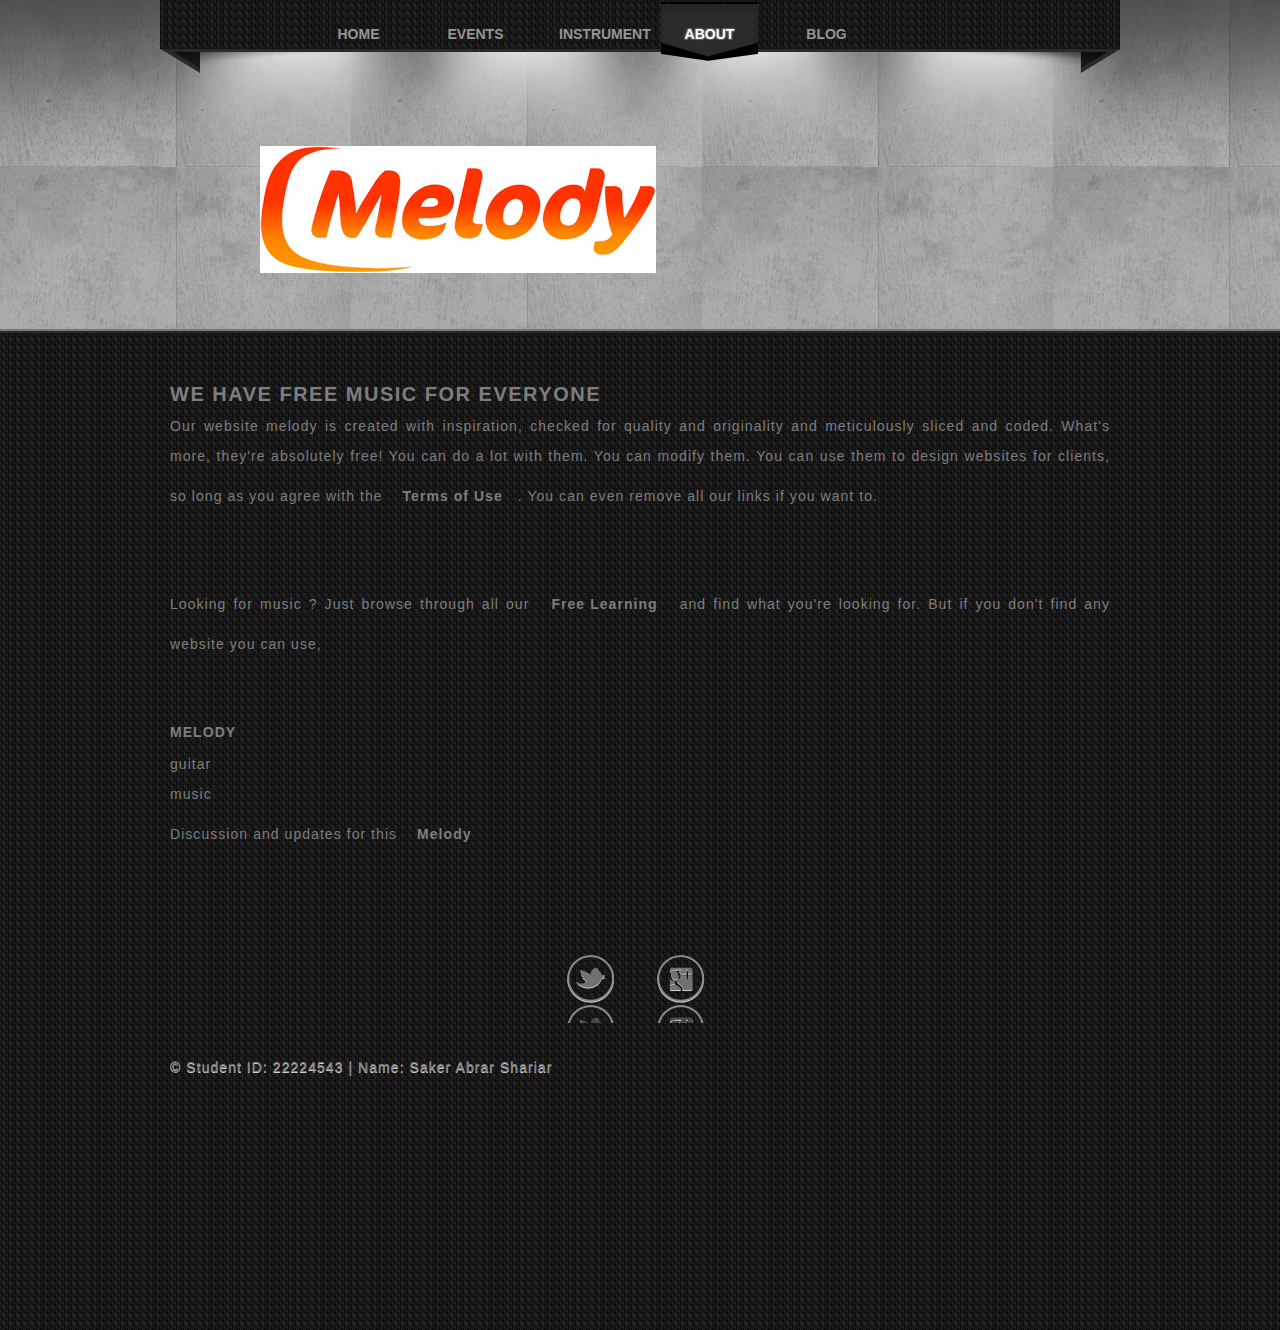
<file: about.html>
<!DOCTYPE html>
<!-- Website template by freewebsitetemplates.com -->
<html>
<head>
	<meta charset="UTF-8">
	<title>About - Melody</title>
	<link rel="stylesheet" href="css/style.css" type="text/css">
</head>
<body>
	<div class="header">
		<div>
			<ul>
				<li>
					<a href="index.html">Home</a>
				</li>
				<li>
					<a href="events.html">Events</a>
				</li>
				<li>
					<a href="games.html">Instrument</a>
				</li>
				<li class="selected">
					<a href="about.html">About</a>
				</li>
				<li>
					<a href="blog.html">Blog</a>
				</li>
			</ul>
			<a href="index.html" class="logo"><img src="images/download.png" alt="logo"></a>
		</div>
	</div>
	<div class="body">
		<div>
			<div class="about">
				<h4>We Have Free Music for Everyone</h4>
				<p>
					Our website melody is created with inspiration, checked for quality and originality and meticulously sliced and coded. What&#39;s more, they&#39;re absolutely free! You can do a lot with them. You can modify them. You can use them to design websites for clients, so long as you agree with the <a href="http://www.freewebsitetemplates.com/about/terms">Terms of Use</a>. You can even remove all our links if you want to.
				</p>
				<p>
					Looking for music ? Just browse through all our <a href="https://www.youtube.com/@MartyMusic">Free Learning</a> and find what you&#39;re looking for. But if you don&#39;t find any website  you can use,
				</p>
				<h5>Melody</h5>
				<p>
					guitar <br> music <br> Discussion and updates for this <a href="http://www.freewebsitetemplates.com/discuss/barwebsitetemplate/">Melody</a>
	<div class="footer">
		<div class="connect">
			<a href="https://www.martymusic.com/" id="twitter">twitter</a> <a href="https://www.martymusic.com/" id="googleplus">google+</a>
		</div>
		<p>
			&#169; Student ID: 22224543 | Name: Saker Abrar Shariar
		</p>
	</div>
</body>
</html>
</file>
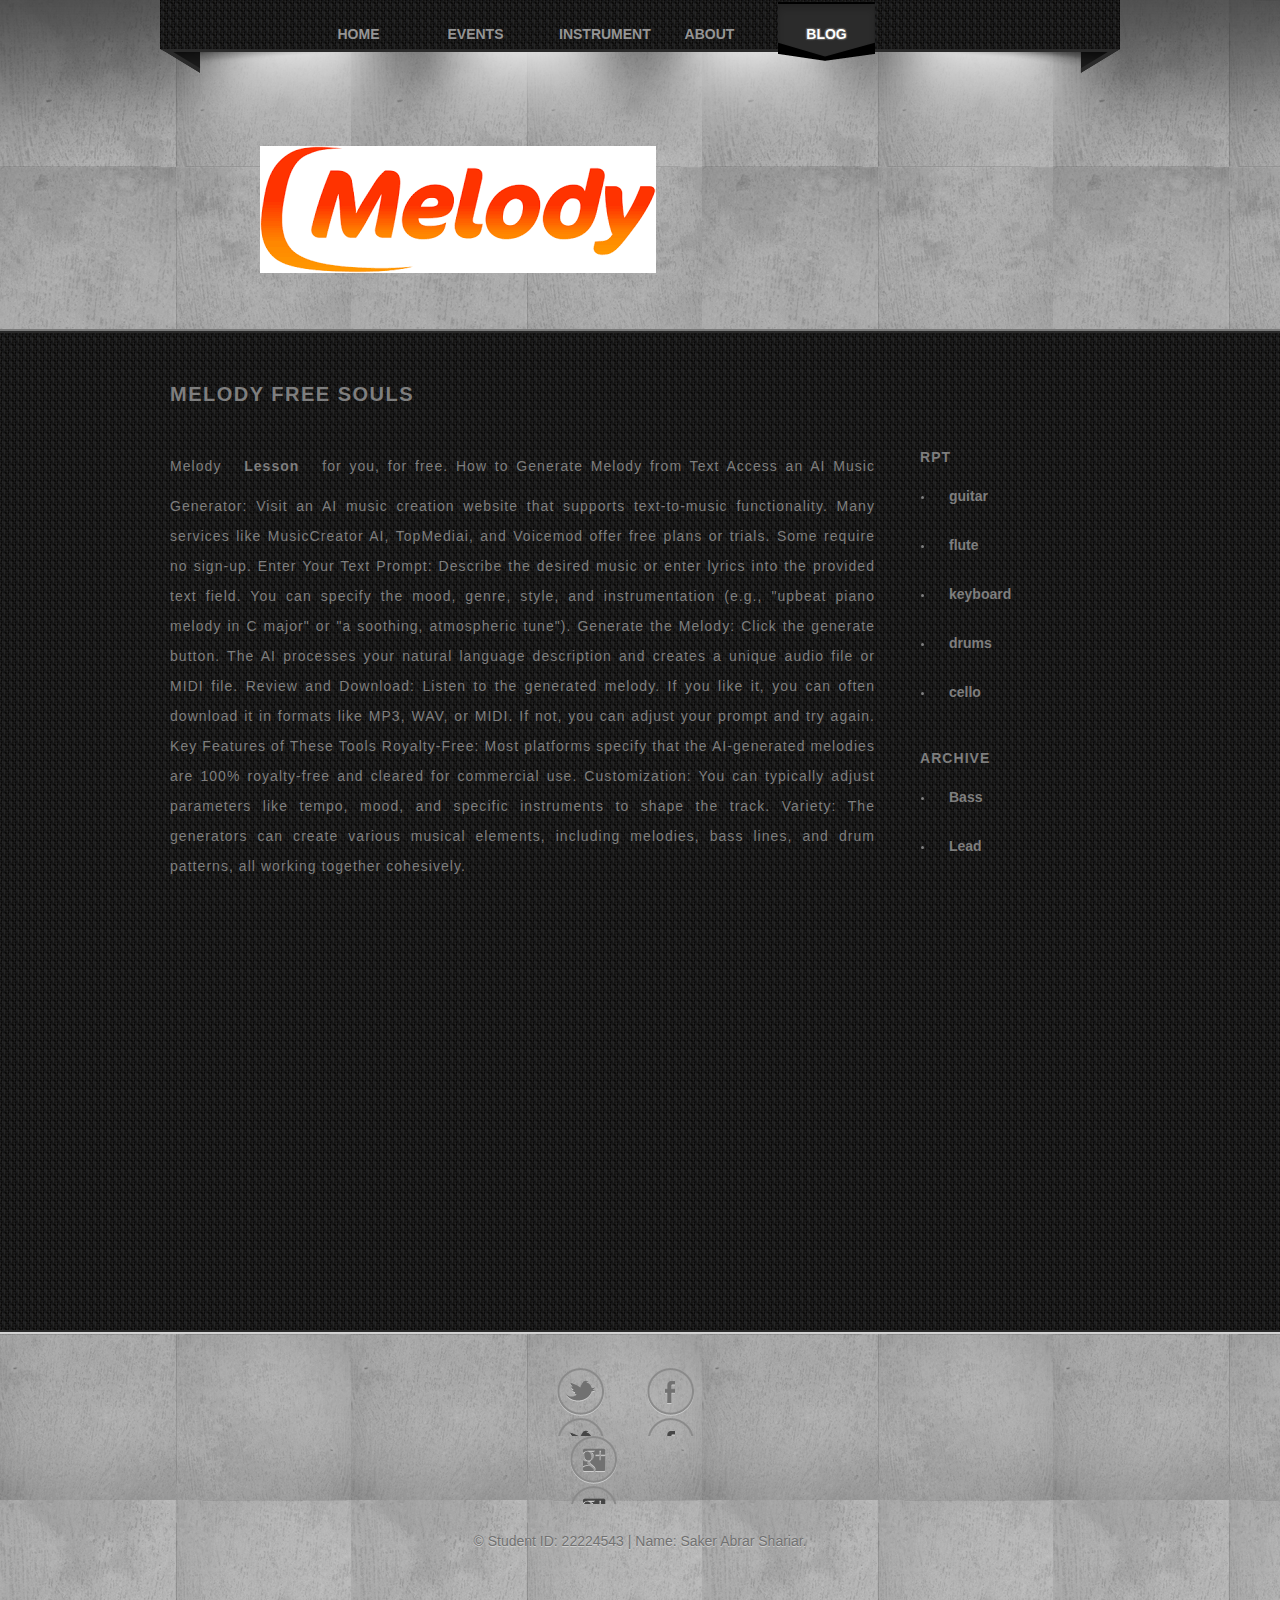
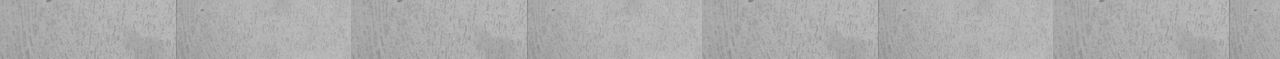
<file: blog.html>
<!DOCTYPE html>
<!-- Website template by freewebsitetemplates.com -->
<html>
<head>
	<meta charset="UTF-8">
	<title>Blog Melody</title>
	<link rel="stylesheet" href="css/style.css" type="text/css">
</head>
<body>
	<div class="header">
		<div>
			<ul>
				<li>
					<a href="index.html">Home</a>
				</li>
				<li>
					<a href="events.html">Events</a>
				</li>
				<li>
					<a href="games.html">Instrument</a>
				</li>
				<li>
					<a href="about.html">About</a>
				</li>
				<li class="selected">
					<a href="blog.html">Blog</a>
				</li>
			</ul>
			<a href="index.html" class="logo"><img src="images/download.png" alt="logo"></a>
		</div>
	</div>
	<div class="body">
		<div>
			<div class="blog">
				<div>
					<h4>melody free souls</h4>
					<p>
						Melody <a href="https://www.martymusic.com/">Lesson</a> for you, for free. How to Generate Melody from Text
Access an AI Music Generator: Visit an AI music creation website that supports text-to-music functionality. Many services like MusicCreator AI, TopMediai, and Voicemod offer free plans or trials. Some require no sign-up.
Enter Your Text Prompt: Describe the desired music or enter lyrics into the provided text field. You can specify the mood, genre, style, and instrumentation (e.g., "upbeat piano melody in C major" or "a soothing, atmospheric tune").
Generate the Melody: Click the generate button. The AI processes your natural language description and creates a unique audio file or MIDI file.
Review and Download: Listen to the generated melody. If you like it, you can often download it in formats like MP3, WAV, or MIDI. If not, you can adjust your prompt and try again.
Key Features of These Tools
Royalty-Free: Most platforms specify that the AI-generated melodies are 100% royalty-free and cleared for commercial use.
Customization: You can typically adjust parameters like tempo, mood, and specific instruments to shape the track.
Variety: The generators can create various musical elements, including melodies, bass lines, and drum patterns, all working together cohesively.
					</p>
				</div>
				<div>
					<div>
						<h3>RPt</h3>
						<ul>
							<li>
								<a href="#">guitar</a>
							</li>
							<li>
								<a href="#">flute</a>
							</li>
							<li>
								<a href="#">keyboard</a>
							</li>
							<li>
								<a href="#">drums</a>
							</li>
							<li>
								<a href="#">cello</a>
							</li>
						</ul>
					</div>
					<div>
						<h3>Archive</h3>
						<ul>
							<li>
								<a href="#">Bass</a>
							</li>
							<li>
								<a href="#">Lead</a>

							</li>
						</ul>
					</div>
				</div>
			</div>
		</div>
	</div>
	<div class="footer">
		<div class="connect">
			<a href="https://www.martymusic.com/" id="twitter">twitter</a> <a href="https://www.martymusic.com/" id="facebook">facebook</a> <a href="https://www.martymusic.com/" id="googleplus">google+</a>
		</div>
		<p>
			&#169; Student ID: 22224543 | Name: Saker Abrar Shariar.
		</p>
	</div>
</body>
</html>
</file>
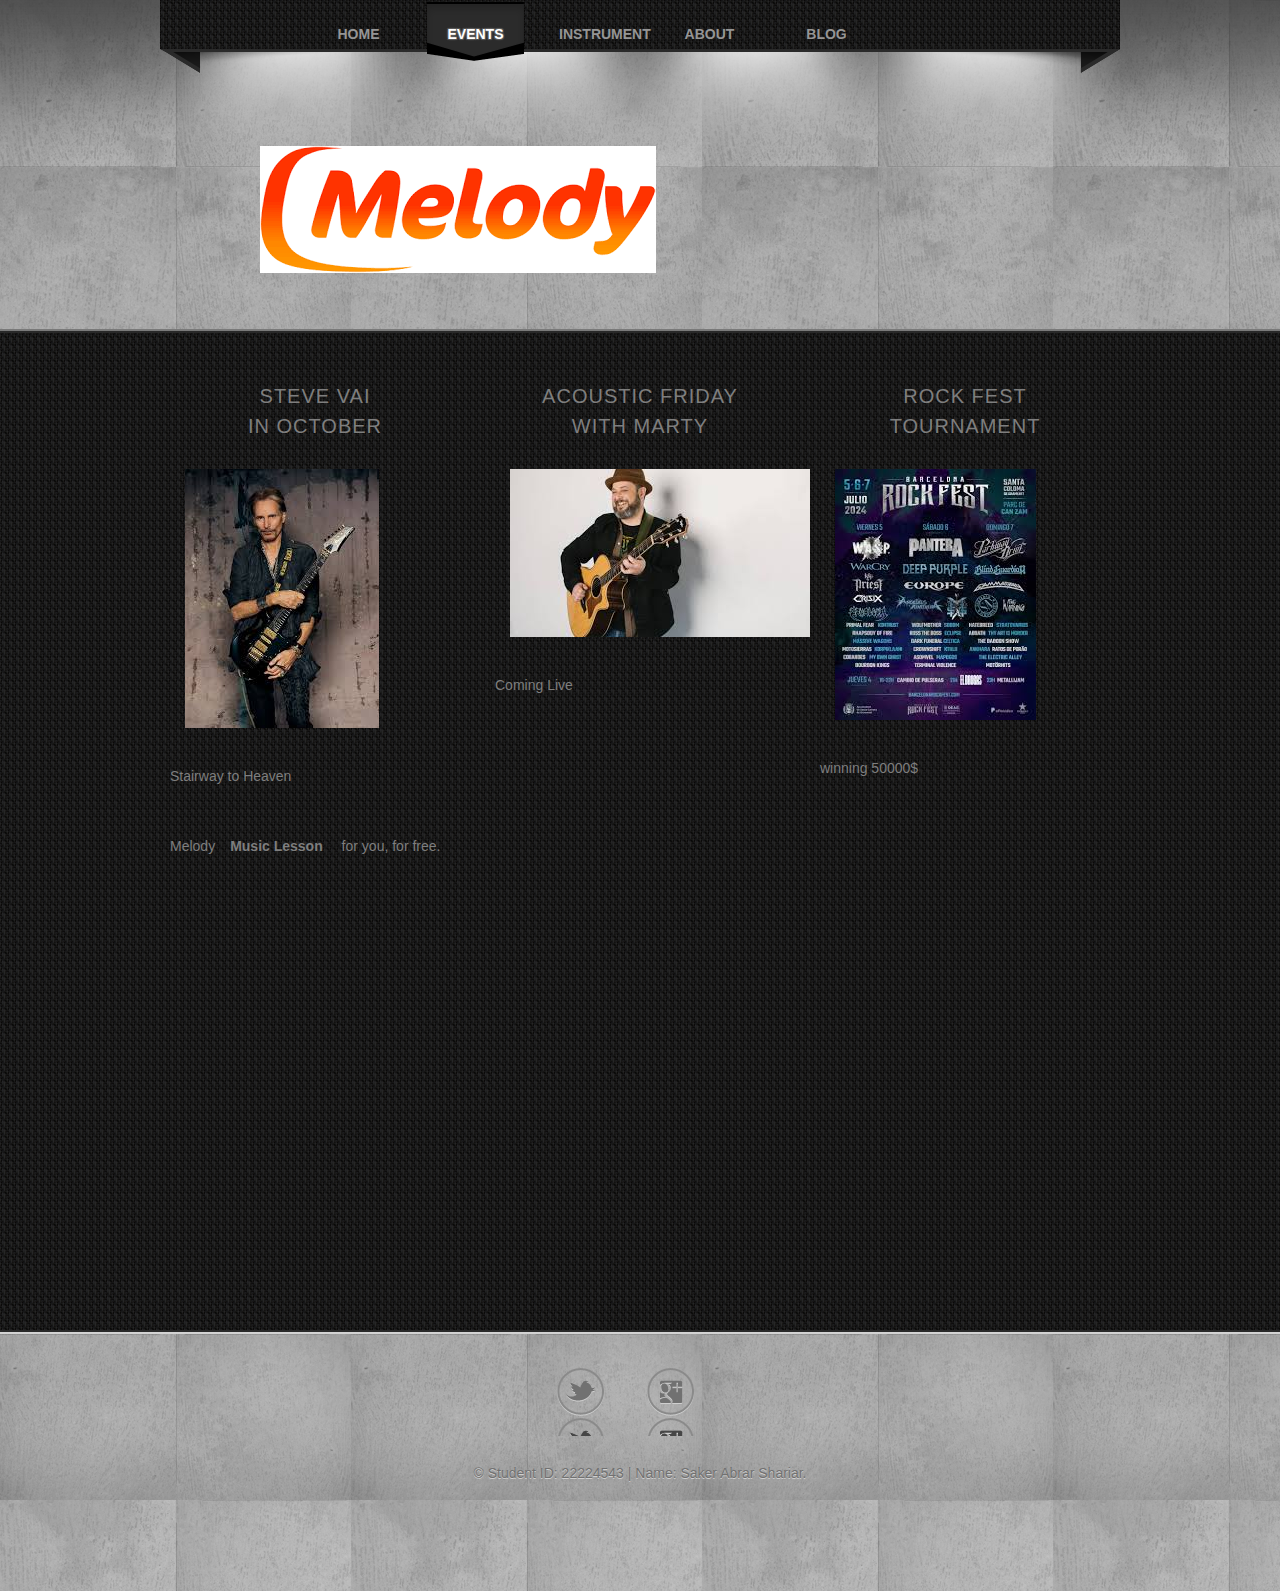
<file: events.html>
<!DOCTYPE html>
<!-- Website template by freewebsitetemplates.com -->
<html>
<head>
	<meta charset="UTF-8">
	<title>Events - Melody</title>
	<link rel="stylesheet" href="css/style.css" type="text/css">
</head>
<body>
	<div class="header">
		<div>
			<ul>
				<li>
					<a href="index.html">Home</a>
				</li>
				<li class="selected">
					<a href="events.html">Events</a>
				</li>
				<li>
					<a href="games.html">Instrument</a>
				</li>
				<li>
					<a href="about.html">About</a>
				</li>
				<li>
					<a href="blog.html">Blog</a>
				</li>
			</ul>
			<a href="index.html" class="logo"><img src="images/download.png" alt="logo"></a>
		</div>
	</div>
	<div class="body">
		<div>
			<div class="events">
				<ul>
					<li>
						<h3>Steve Vai <br> In October</h3>
						<a href="blog.html"><img src="images/download-2.jpg" alt=""></a>
						<p>
							Stairway to Heaven
						</p>
					</li>
					<li>
						<h3>Acoustic Friday <br> With Marty</h3>
						<a href="blog.html"><img src="images/download.jpg" alt=""></a>
						<p>
							Coming Live
						</p>
					</li>
					<li>
						<h3>Rock Fest<br> Tournament</h3>
						<a href="blog.html"><img src="images/download-1.jpg" alt=""></a>
						<p>
							winning 50000$
						</p>
					</li>
				</ul>
				<p>
					Melody<a href="https://www.martymusic.com/">Music Lesson</a> for you, for free. 
			</div>
		</div>
	</div>
	<div class="footer">
		<div class="connect">
			<a href="https://www.martymusic.com/" id="twitter">twitter</a> <a href="https://www.martymusic.com/" id="googleplus">google+</a>
		</div>
		<p>
			&#169; Student ID: 22224543 | Name: Saker Abrar Shariar.
		</p>
	</div>
</body>
</html>
</file>
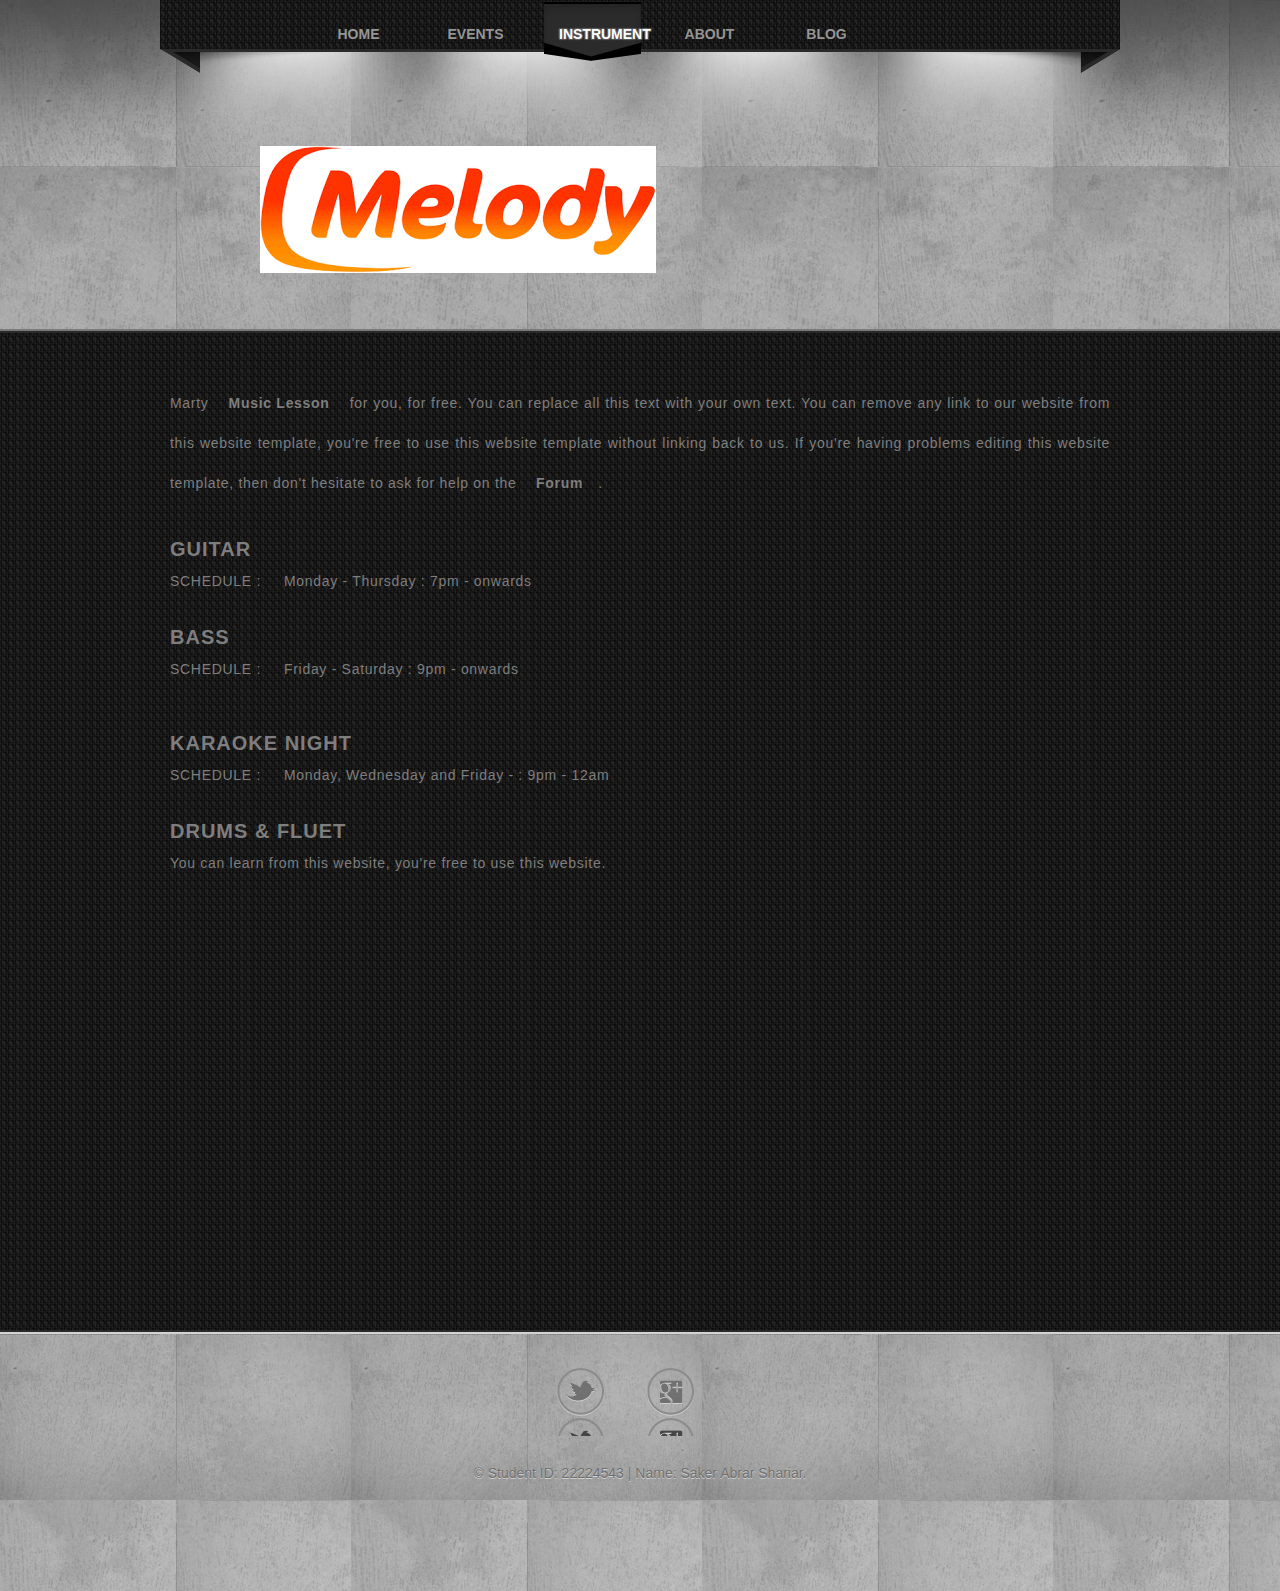
<file: games.html>
<!DOCTYPE html>
<!-- Website template by freewebsitetemplates.com -->
<html>
<head>
	<meta charset="UTF-8">
	<title>Games - Bar Website Template</title>
	<link rel="stylesheet" href="css/style.css" type="text/css">
</head>
<body>
	<div class="header">
		<div>
			<ul>
				<li>
					<a href="index.html">Home</a>
				</li>
				<li>
					<a href="events.html">Events</a>
				</li>
				<li class="selected">
					<a href="games.html">Instrument</a>
				</li>
			
				<li>
					<a href="about.html">About</a>
				</li>
				<li>
					<a href="blog.html">Blog</a>
				</li>
			</ul>
			<a href="index.html" class="logo"><img src="images/download.png" alt="logo"></a>
		</div>
	</div>
	<div class="body">
		<div>
			<div class="games">
				<p>
					Marty <a href="https://www.martymusic.com/">Music Lesson</a> for you, for free. You can replace all this text with your own text. You can remove any link to our website from this website template, you&#39;re free to use this website template without linking back to us. If you&#39;re having problems editing this website template, then don&#39;t hesitate to ask for help on the <a href="http://www.freewebsitetemplates.com/forums/">Forum</a>.
				</p>
				<br>
				<h4>Guitar</h4>
				<p>
					SCHEDULE : &nbsp;&nbsp;&nbsp;&nbsp;Monday - Thursday : 7pm - onwards
				</p>
				<br>
				<h4>Bass</h4>
				<p>
					SCHEDULE : &nbsp;&nbsp;&nbsp;&nbsp;Friday - Saturday     : 9pm - onwards
				</p>
				<br><br>
				<h4>Karaoke Night</h4>
				<p>
					SCHEDULE : &nbsp;&nbsp;&nbsp;&nbsp;Monday, Wednesday and Friday -  : 9pm - 12am
				</p>
				<br>
				<h4>Drums &amp; Fluet</h4>
				<p>
					You can learn from this website, you&#39;re free to use this website.
			</div>
		</div>
	</div>
	<div class="footer">
		<div class="connect">
			<a href="https://www.martymusic.com/" id="twitter">twitter</a> <a href="https://www.martymusic.com/" id="googleplus">google+</a>
		</div>
		<p>
			&#169; Student ID: 22224543 | Name: Saker Abrar Shariar.
		</p>
	</div>
</body>
</html>
</file>
<file: css/style.css>
/* Website template by freewebsitetemplates.com */
/*------------------------- Layout styles ------------------------*/
body {
	background:url(../images/bg-body.jpg);
	margin:0;
	font-family: "Helvetica Neue", Helvetica, Arial, sans-serif;
}
p a {
	outline:none;
}
p a:hover {
	color:#cecccc;
}
/*------------------------- Header ------------------------*/
.header {
	background:url(../images/bg-header1.png) repeat-x 0 0;
	overflow:hidden;
	min-height: 199px;
}
.header div {
	background:url(../images/bg-header2.png) no-repeat center 0;
	margin:0 auto;
	width:960px;
	min-height:199px;
}
.header div ul {
	list-style:none;
	margin:0 0 0 150px;
	overflow:hidden;
	padding:2px 0 0;
	width:685px;
}
.header div ul li:first-child {
	margin:0;
}
.header div ul li {
	float:left;
	height:59px;
	margin:0 0 0 20px;
	text-align:center;
	width:97px;
}
.header div ul li.selected {
	background:url(../images/bg-selected-menu.png) no-repeat;
}
.header div ul li.selected a, .header div ul li a:hover {
	color:#fff;
	text-shadow:-1px -1px 1px #5B5B5B, 1px 1px 1px #5B5B5B, 1px -1px 1px #5B5B5B, -1px 1px 1px #5B5B5B;
}
.header div ul li a {
	color:#959595;
	display:block;
	font-size:14px;
	line-height:45px;
	outline:medium none;
	text-decoration:none;
	text-transform:uppercase;
}
.header div a#logo {
	display:block;
	margin:25px auto 0;
	width:760px;
}
.header div a.logo {
	display:block;
	margin:	25px auto 46px;
	width:760px;
}
.header div > img {
	display:block;
	height:565px;
	position:absolute;
	top:188px;
}
.header div a#logo img, .header div a.logo img {
	border:0;
	display:block;
	height:auto;
	position:static;
}
/*------------------------- Body ------------------------*/
.body {
	background:url(../images/bg-content.png);
}
.body.home {
	margin:268px 0 0;
}
.body div {
	background:url(../images/border-content.png) repeat-x 0 0;
}
.body div div {
	background:none;
	margin:0 auto;
	width:960px;
}
.body div div.section {
	background:none;
	overflow:hidden;
	padding:287px 0 138px;
}
.body div div.section div:first-child {
	margin:0;
	padding-left:10px;
	text-align:center;
	width:auto;
}
.body div div.section div:first-child h3 {
	width:210px;
}
.body div div.section div:first-child ul {
	list-style:none;
	margin:0;
	overflow:hidden;
	padding:0;
	width:210px;
}
.body div div.section div:first-child ul li {
	background:url(../images/separator.png) repeat-x left top;
	margin:0;
	padding:12px 0 16px;
	width:210px;
}
.body div div.section div:first-child ul li p {
	color:#7e7e7e;
	font-size:14px;
	line-height:24px;
	margin:0;
	letter-spacing:0.05em;
}
.body div div.section div:first-child ul li span {
	color:#7e7e7e;
	display:block;
	font-size:12px;
	padding-top:5px;
}
.body div div.section div h3 {
	font-size:30px;
	font-weight:400;
	margin:0 0 18px;
	text-align:center;
	text-transform:uppercase;
}
.body div div.section div {
	float:left;
	margin-left:30px;
	width:490px;
}
.body div div.section div h3 a {
	color:#fff;
	text-decoration:none;
	text-shadow:-2px -2px 2px #5B5B5B, 2px 2px 2px #5B5B5B, 2px -2px 2px #5B5B5B, -2px 2px 2px #5B5B5B;
	letter-spacing:0.075em;
}
.body div div.section div ul {
	list-style:none;
	margin:0;
	overflow:hidden;
	padding:5px 0 0;
}
.body div div.section div ul li {
	float:left;
	margin-left:20px;
	width:150px;
}
.body div div.section div ul li a img {
	border:0;
	display:block;
}
.body div div.section div ul li h4 {
	font-weight:400;
	line-height:24px;
	margin:10px 0 0;
	text-align:center;
	text-transform:uppercase;
}
.body div div.section div ul li h4 span {
	color:#7e7e7e;
	text-decoration:none;
	font-size:14px;
}
.body div div.section div.last {
	margin-left:10px;
	width:210px;
}
.body div div.section div.last h3 {
	margin-left:30px;
}
.body div div.section div.last ul li {
	background:url(../images/separator.png) repeat-x left top;
	line-height:24px;
	margin:0 0 0 20px;
	padding:10px 0 13px;
	text-align:center;
	width:200px;
}
.body div div.section div.last ul li a {
	color:#7e7e7e;
	font-size:14px;
	text-decoration:none;
	text-transform:uppercase;
	line-height:24px;
	letter-spacing:0.075em;
}
.body div div.events {
	min-height:1001px;
}
.body div div.events ul {
	list-style:none outside none;
	margin:0 0 36px;
	overflow:hidden;
	padding:52px 10px 0;
	width:940px;
}
.body div div.events ul li {
	float:left;
	margin:0 0 0 35px;
	width:290px;
}
.body div div.events ul li h3 {
	text-align:center;
	color:#7e7e7e;
	font-size:20px;
	text-transform:uppercase;
	font-weight:normal;
	font-size:20px;
	line-height:30px;
	margin:0 0 18px;
	letter-spacing:0.05em;
	font-family: Arial, "Helvetica Neue", Helvetica, sans-serif;
}
.body div div.events ul li p {
	color:#7e7e7e;
	font-size:14px;
	line-height:24px;
	margin:22px 0 0;
	text-align:justify;
	padding: 0;
}
.body div div.events p {
	color:#7e7e7e;
	font-size:14px;
	line-height:24px;
	margin:0;
	padding: 0 10px;
}
.body div div.games {
	min-height:1001px;
	padding:0 10px;
	width:940px;
}
.body div div.games p:first-child {
	margin:0;
	padding:49px 0 0;
}
.body div div.games h4 {
	color:#7e7e7e;
	font-size:20px;
	margin:8px 0 0;
	line-height:30px;
	letter-spacing:0.05em;
	text-transform:uppercase;
}
.body div div.games p {
	color:#7e7e7e;
	font-size:14px;
	line-height:30px;
	margin:2px 0 0;
	text-align:justify;
	letter-spacing:0.05em
}
.body div div.menu ul {
	list-style:none;
	margin:0 auto 24px;
	overflow:hidden;
	padding:0 35px;
	width:890px;
}
.body div div.menu {
	min-height:1001px;
}
.body div div.menu ul li {
	float:left;
	margin:0 0 0 70px;
	text-align:center;
	width:250px;
}
.body div div.menu ul li h3 {
	color:#7e7e7e;
	font-size:20px;
	margin:51px 0 25px;
	text-transform:uppercase;
	line-height:30px;
	letter-spacing:0.05em;
}
.body div div.menu ul ul {
	padding:0;
	width:250px;
}
.body div div.menu ul ul li:first-child {
	background:none;
	padding:0 0 14px;
}
.body div div.menu ul ul li {
	background:url(../images/border.png) repeat-x left top;
	margin:0;
	padding:0 0 9px;
	width:300px;
}
.body div div.menu ul ul li p {
	color:#7E7E7E;
	float:left;
	font-size:14px;
	line-height:24px;
	margin:10px 0 0;
	padding:0;
	letter-spacing:0.05em;
	width:auto;
	float:left;
}
.body div div.menu ul ul li span {
	color:#7e7e7e;
	display:block;
	font-size:14px;
	line-height:24px;
	margin:10px 0 0 30px;
	float:left;
}
.body div div.menu ul ul li:first-child span {
	margin:0 0 0 30px!important;
}
.body div div.menu p {
	color:#7e7e7e;
	font-size:14px;
	line-height:24px;
	margin:0;
	padding:0 35px 138px;
	width:890px;
	letter-spacing:0.05em;
}
.body div div.about {
	min-height:951px;
	padding: 50px 10px 0;
	width:940px;
}
.body div div.about h4 {
	color:#7e7e7e;
	font-size:20px;
	margin:0;
	line-height:30px;
	letter-spacing:0.075em;
	text-transform:uppercase;
}
.body div div.about h5 {
	color:#7e7e7e;
	font-size:14px;
	line-height:30px;
	letter-spacing:0.075em;
	text-transform:uppercase;
	margin:0;
}
.body div div.about p {
	color:#7e7e7e;
	font-size:14px;
	line-height:30px;
	margin:2px 0 58px;
	letter-spacing:0.075em;
	text-align: justify;
}
.body div div.blog {
	overflow:hidden;
	min-height:951px;
	padding:50px 10px 0;
	width:940px;
}
.body div div.blog div:first-child {
	margin:0;
	width:705px;
	float:left;
}
.body div div.blog div:first-child h4 {
	color:#7e7e7e;
	font-size:20px;
	margin:0 0 32px;
	text-transform:uppercase;
	line-height:30px;
	letter-spacing:0.075em;
	font-weight:bold;
}
.body div div.blog div:first-child p {
	color:#7e7e7e;
	font-size:14px;
	line-height:30px;
	margin:0 0 30px;
	padding:0;
	letter-spacing:0.075em;
	text-align:justify;
}
.body div div.blog div {
	float:right;
	width:190px;
}
.body div div.blog div div:first-child {
	margin:63px 0 33px;
	width:230px;
}
.body div div.blog div div {
	float:none;
	margin:0;
	width:230px;
}
.body div div.blog div div h3 {
	color:#7e7e7e;
	font-size:14px;
	margin:0;
	line-height:30px;
	letter-spacing:0.075em;
	text-transform:uppercase;
}
.body div div.blog div div ul {
	color:#7e7e7e;
	list-style:disc;
	margin:0;
	padding:6px 0 0;
}
.body div div.blog div div ul li:first-child {
	margin-top:0;
}
.body div div.blog div div ul li {
	margin:13px 0 0 14px;
	font-size:10px;
}
.body div div.blog div div ul li a {
	color:#7e7e7e;
	font-size:14px;
	text-decoration:none;
}
.body div div.blog div div ul li a:hover {
	text-decoration:underline;
}
.body div div.section div:first-child ul li:first-child {
	background:none;
	padding-top:0;
}
.body div div.section div.last ul li:first-child {
	margin:0 0 0 20px;
	background:none;
	padding-top:0;
}
.body div div.section div:first-child ul li p a, .body div div.events ul li p a, .body div div.events p a, .body div div.games p a, .body div div.menu p a, .body div div.about p a, .body div div.blog div:first-child p a {
	color:#7e7e7e;
}
.body div div.section div ul li:first-child, .body div div.events ul li:first-child, .body div div.menu ul li:first-child, .body div div.menu ul ul li:first-child p, .body div div.menu ul ul li:first-child span {
	margin:0;
}
.body div div.section div ul li a img:hover, .body div div.events ul li a img:hover {
	filter:alpha(opacity=80);/* Needed for IE7 */
	opacity:0.8;
}
.body div div.section div ul li h4 a:hover, .body div div.section div.last ul li a:hover, .body div div.events ul li h3 a:hover {
	color:#fff;
	text-shadow:-1px -1px 1px #5B5B5B, 1px 1px 1px #5B5B5B, 1px -1px 1px #5B5B5B, -1px 1px 1px #5B5B5B;
}
.body div div.events ul li a img, .body div div.menu ul ul li:first-child {
	border:0;
}
.body div div.events ul li p a:hover, .body div div.events p a:hover, .body div div.games p a:hover, .body div div.menu p a:hover, .body div div.about p a:hover, .body div div.blog div:first-child p a:hover, .body div div.blog div div ul li a:hover {
	color:#cecccc;
}
/*------------------------- Footer ------------------------*/
.footer {
	background:url(../images/bg-footer.png) repeat-x left top;
	padding:38px 0 0;
}
.footer div.connect {
	margin:0 auto 29px;
	overflow:hidden;
	width:167px;
}
.footer div.connect a {
	display:block;
	float:left;
	height:48px;
	text-indent:-99999px;
	width:47px;
}
.footer div.connect a#twitter {
	background:url(../images/icons.png) no-repeat 0 -200px;
}
.footer div.connect a#twitter:hover {
	background:url(../images/icons.png) no-repeat 0 -250px;
}
.footer div.connect a#facebook {
	background:url(../images/icons.png) no-repeat 0 0;
	margin:0 0 0 13px;
}
.footer div.connect a#facebook:hover {
	background:url(../images/icons.png) no-repeat 0 -50px;
}
.footer div.connect a#googleplus {
	background:url(../images/icons.png) no-repeat 0 -100px;
	margin:0 0 0 13px;
}
.footer div.connect a#googleplus:hover {
	background:url(../images/icons.png) no-repeat 0 -150px;
}
.footer p {
	clear:both;
	color:#717171;
	font-size:14px;
	margin:0;
	padding:0 0 110px;
	text-align:center;
	text-shadow:0 1px 0 #cfcfcf;
}
#logo {
    position: relative;
    z-index: 10;
}

.header img:last-of-type {
    margin-top: 50px;
}
#welcome-box {
    background: #ffe68f;
    padding: 15px;
    text-align: center;
    font-size: 20px;
    font-weight: bold;
    border-bottom: 2px solid #d4b44c;
}
/* --- Welcome box (typing) --- */
#welcome-box {
  background: #fff7c4;
  padding: 14px 18px;
  text-align: center;
  font-size: 20px;
  font-weight: 600;
  border-bottom: 2px solid #e0c85a;
  font-family: "Segoe UI", Roboto, Arial, sans-serif;
  letter-spacing: 0.2px;
}

#welcome-box .text {
  display: inline;
}

#welcome-box .cursor {
  display: inline-block;
  width: 10px;
  animation: blink 1s steps(1) infinite;
  vertical-align: bottom;
}

@keyframes blink {
  50% { opacity: 0; }
}
body {
    background-color: #f0f0f0; /* light gray, you can change it to any color */
    color: #000000; /* text color, optional */
    font-family: Arial, sans-serif; /* optional: changes font */
}
h1, h2, h3 {
    color: #333333;
}
a {
    color: #0066cc;
    text-decoration: none; /* removes underline */
}
body {
    background-color: yellow;  /* whole page yellow */
    color: black;              /* default text color */
    font-family: Arial, sans-serif; /* optional: font */
}
/* ---- Whole page ---- */
body {
    background-color: yellow !important;
    color: black;
    font-family: Arial, sans-serif;
    margin: 0;
    padding: 0;
}

/* ---- Menu links ---- */
a {
    color: red;
    text-decoration: none;
    font-weight: bold;
    padding: 10px 15px;
    display: inline-block;
}

a:hover {
    color: green;
}

/* ---- Menu container ---- */
.menu {
    background-color: #ffd700;
    padding: 10px;
}

/* ---- Footer ---- */
footer {
    background-color: #f2f2f2;
    color: black;
    text-align: center;
    padding: 20px;
    margin-top: 20px;
}
</file>
